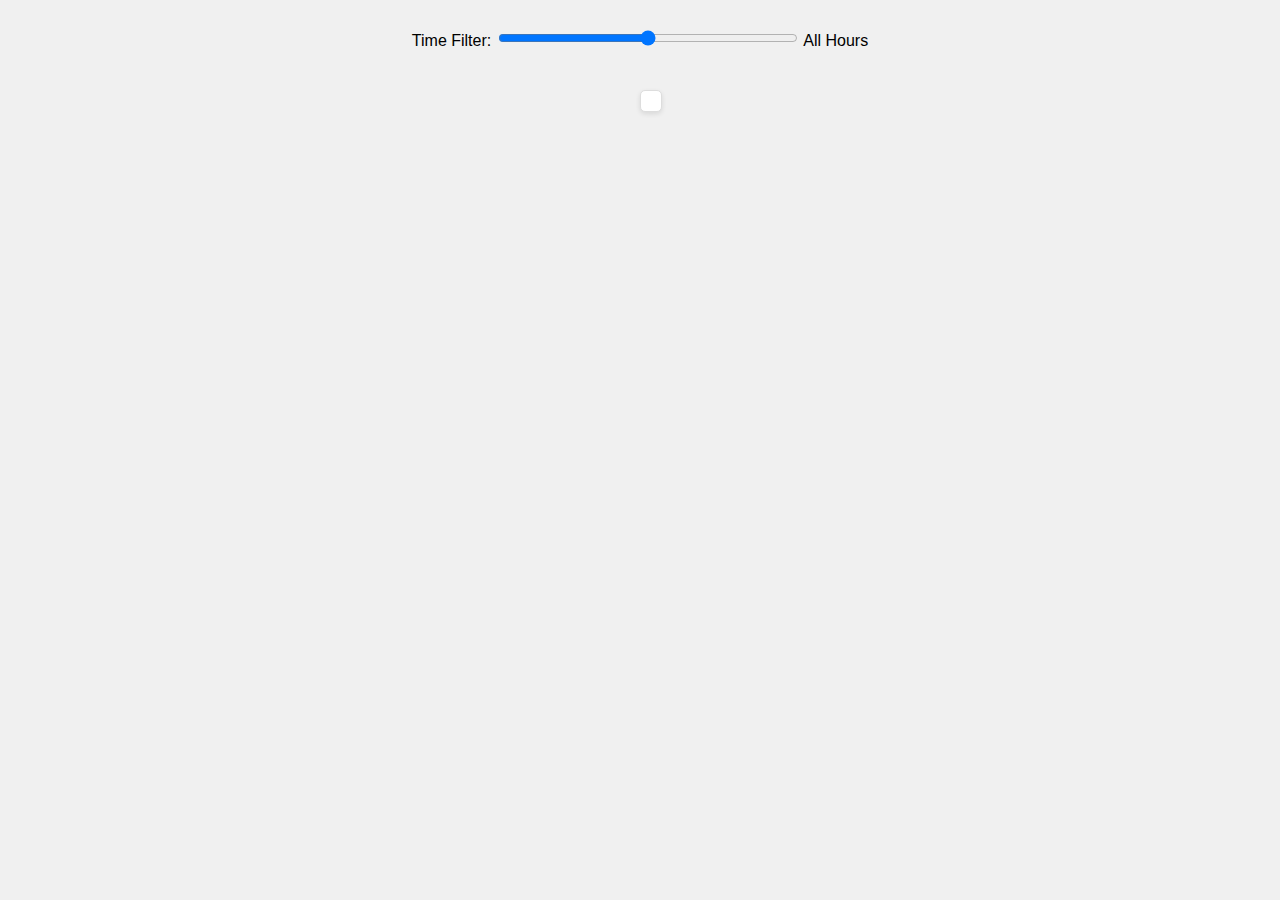
<file: Test1/index.html>
<!DOCTYPE html>
<html>
<head>
    <title>Glucose Rhythm Wheel</title>
    <script src="https://d3js.org/d3.v7.min.js"></script>
    <style>
        body {
            font-family: Arial, sans-serif;
            display: flex;
            flex-direction: column;
            align-items: center;
            background: #f0f0f0;
        }

        #wheel-container {
            position: relative;
            margin: 20px;
        }

        .food-marker {
            transition: all 0.3s;
            cursor: pointer;
        }

        .time-label {
            font-size: 12px;
            fill: #666;
        }

        .glucose-band {
            fill: #ff6b6b;
            opacity: 0.3;
            mix-blend-mode: multiply;
        }

        #tooltip {
            position: absolute;
            padding: 10px;
            background: white;
            border: 1px solid #ddd;
            pointer-events: none;
            border-radius: 5px;
            box-shadow: 0 2px 5px rgba(0,0,0,0.1);
        }

        #controls {
            margin: 20px;
        }
    </style>
</head>
<body>
    <div id="controls">
        <label>Time Filter: </label>
        <input type="range" id="time-range" min="0" max="24" step="1" value="0,24" style="width: 300px;">
        <span id="time-display">All Hours</span>
    </div>
    <div id="wheel-container">
        <div id="tooltip"></div>
    </div>

<script>
(async function() {
    const width = 800;
    const radius = width / 2;
    const margin = 50;

    // Load and process data
    const rawData = await d3.csv("number1_integrate.csv");
    
    // Parse timestamps and filter valid glucose readings
    const parseTime = d3.timeParse("%Y-%m-%d %H:%M:%S");
    const data = rawData.map(d => ({
        timestamp: parseTime(d['Timestamp (YYYY-MM-DDThh:mm:ss)']),
        glucose: +d['Glucose Value (mg/dL)'],
        total_carb: +d.total_carb || null,
        sugar: +d.sugar || null,
        protein: +d.protein || null,
        food: d.logged_food || null
    })).filter(d => !isNaN(d.glucose));

    // Process data into hourly bins
    const hourlyData = d3.rollups(
        data.filter(d => d.glucose),
        v => d3.mean(v, d => d.glucose),
        d => d3.timeHour(d.timestamp).getHours()
    ).map(([hour, glucose]) => ({ hour, glucose }));

    // Extract food events
    const foodEvents = data.filter(d => d.food).map(d => ({
        hour: d.timestamp.getHours(),
        minute: d.timestamp.getMinutes(),
        time: d.timestamp,
        name: d.food,
        total_carb: d.total_carb,
        sugar: d.sugar,
        protein: d.protein,
        glucose: d.glucose
    }));

    // Create SVG container
    const svg = d3.select("#wheel-container")
        .append("svg")
        .attr("width", width)
        .attr("height", width)
        .append("g")
        .attr("transform", `translate(${radius},${radius})`);

    // Scales
    const angleScale = d3.scaleLinear()
        .domain([0, 24])
        .range([0, 2 * Math.PI]);

    const glucoseScale = d3.scaleLinear()
        .domain([60, 180])
        .range([radius * 0.3, radius * 0.8]);

    // Draw clock base
    svg.selectAll(".hour-tick")
        .data(d3.range(0, 24))
        .join("line")
        .attr("class", "hour-tick")
        .attr("x1", 0)
        .attr("x2", 0)
        .attr("y1", -radius * 0.9)
        .attr("y2", -radius * 0.8)
        .attr("transform", d => `rotate(${(angleScale(d) * 180/Math.PI)})`);

    // Add time labels
    svg.selectAll(".time-label")
        .data(d3.range(0, 24))
        .join("text")
        .attr("class", "time-label")
        .text(d => `${d}:00`)
        .attr("text-anchor", "middle")
        .attr("transform", d => `
            rotate(${(angleScale(d) * 180/Math.PI)})
            translate(0, -${radius * 0.75})
            rotate(${-angleScale(d) * 180/Math.PI})
        `);

    // Draw glucose bands
    const areaGenerator = d3.areaRadial()
        .angle(d => angleScale(d.hour) + angleScale(0.5))
        .innerRadius(d => glucoseScale(d.glucose - 10))
        .outerRadius(d => glucoseScale(d.glucose + 10));

    svg.append("path")
        .datum(hourlyData)
        .attr("class", "glucose-band")
        .attr("d", areaGenerator);

    // Add food markers
    const foodMarkers = svg.selectAll(".food-marker")
        .data(foodEvents)
        .join("path")
        .attr("class", "food-marker")
        .attr("d", d3.symbol()
            .size(80)
            .type(d => {
                if (d.total_carb > 50) return d3.symbolDiamond;
                if (d.protein > 20) return d3.symbolTriangle;
                return d3.symbolCircle;
            }))
        .attr("transform", d => `
            rotate(${angleScale(d.hour + d.minute/60) * 180/Math.PI})
            translate(0, -${glucoseScale(d.glucose)})
        `)
        .style("fill", d => d3.interpolateYlOrBr(d.sugar/100 || 0.5))
        .style("stroke", "white")
        .on("mouseover", (event, d) => {
            d3.select("#tooltip")
                .style("opacity", 1)
                .html(`
                    <strong>${d.name}</strong><br>
                    Time: ${d.time.toLocaleTimeString()}<br>
                    Carbs: ${d.total_carb || 'N/A'}g<br>
                    Sugar: ${d.sugar || 'N/A'}g<br>
                    Protein: ${d.protein || 'N/A'}g
                `)
                .style("left", `${event.pageX + 15}px`)
                .style("top", `${event.pageY}px`);
        })
        .on("mouseout", () => {
            d3.select("#tooltip").style("opacity", 0);
        });

    // Time filter functionality
    d3.select("#time-range").on("input", function() {
        const [start, end] = this.value.split(",").map(Number);
        d3.select("#time-display").text(
            start === end ? `Hour ${start}` : `${start}:00 - ${end}:00`
        );
        
        foodMarkers.style("opacity", d => 
            (d.hour >= start && d.hour <= end) ? 1 : 0.1
        );
    });

})();
</script>
</body>
</html>
</file>
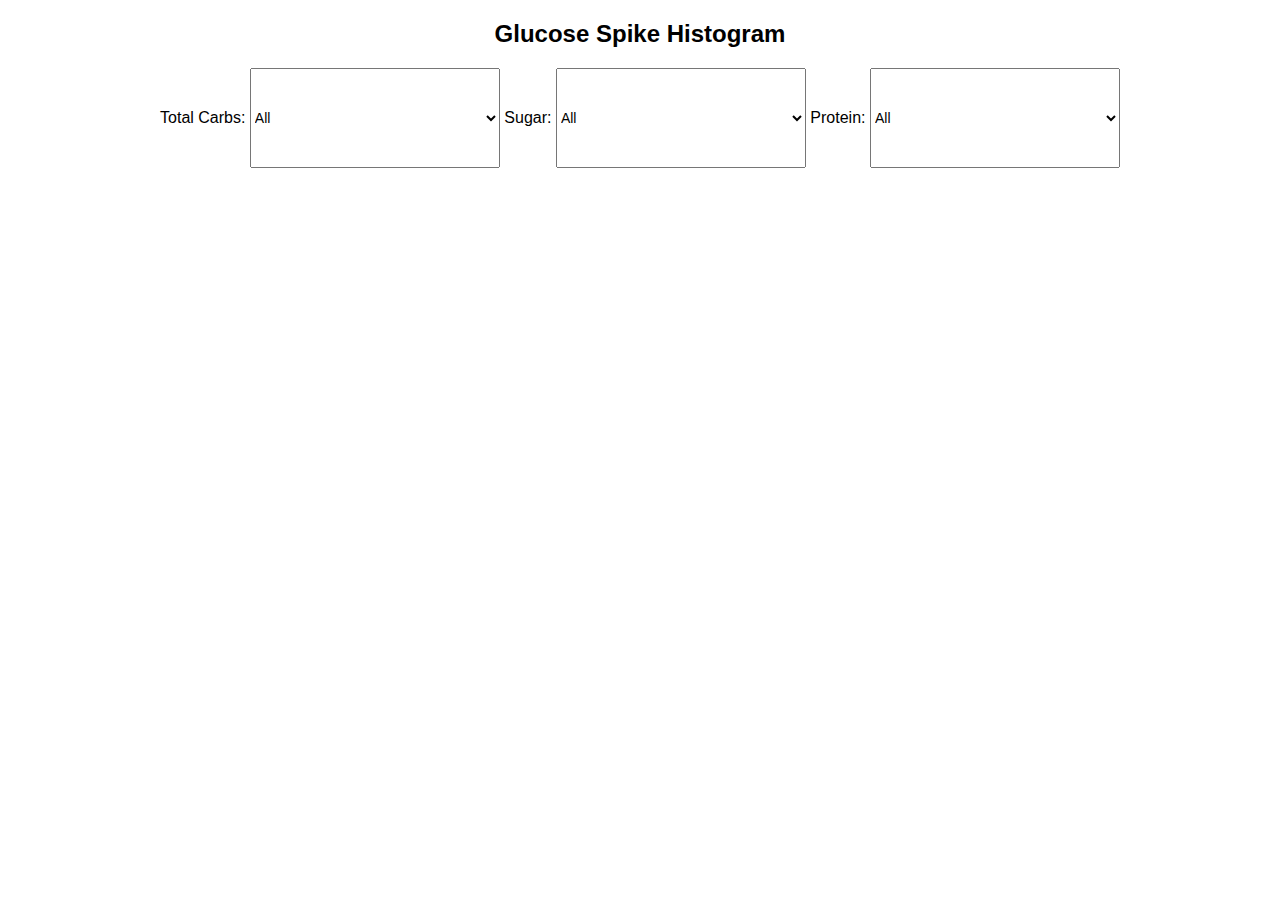
<file: glucose.html>
<!DOCTYPE html>
<html lang="en">
<head>
    <meta charset="UTF-8">
    <meta name="viewport" content="width=device-width, initial-scale=1.0">
    <link rel="stylesheet" href="main.css">
    <title>Glucose Spike Histogram</title>
    <script src="https://d3js.org/d3.v6.min.js"></script>
    <style>
        .tooltip {
            position: absolute;
            background-color: white;
            border: 1px solid black;
            padding: 5px;
            visibility: hidden;
        }
    </style>
</head>
<body>
    <h2>Glucose Spike Histogram</h2>
    <label for="carbs">Total Carbs:</label>
    <select id="carbs" onchange="updateChart()">
        <option value="all">All</option>
        <option value="high">High</option>
        <option value="low">Low</option>
    </select>
    
    <label for="sugar">Sugar:</label>
    <select id="sugar" onchange="updateChart()">
        <option value="all">All</option>
        <option value="high">High</option>
        <option value="low">Low</option>
    </select>
    
    <label for="protein">Protein:</label>
    <select id="protein" onchange="updateChart()">
        <option value="all">All</option>
        <option value="high">High</option>
        <option value="low">Low</option>
    </select>
    
    <svg width="800" height="500"></svg>
    <div class="tooltip" id="tooltip"></div>

    <script src="script.js"></script>
</body>
</html>


<!--  <!DOCTYPE html>
 <html lang="en">
 <head>
     <meta charset="UTF-8">
     <meta name="viewport" content="width=device-width, initial-scale=1.0">
     <title>Food and Glucose: A Data-Driven Look</title>
     
     <link rel="stylesheet" href="main.css">
     <script src="https://cdnjs.cloudflare.com/ajax/libs/plotly.js/2.24.1/plotly.min.js"></script>
     <script src="https://d3js.org/d3.v7.min.js"></script>
     <style>
         body { font-family: Arial, sans-serif; }
         #chart-container { display: flex; flex-wrap: wrap; justify-content: center; margin-top: 20px; }
         svg { margin: 10px; border: 1px solid #ccc; }
     </style>
 </head> 
 <body>
 
     <header>
         <h1>Food and Glucose: A Data-Driven Look at Metabolic Health</h1>
         <h2>BIG IDEAs Lab Glycemic Variability and Wearable Device Data</h2>
         <p>We aim to explore the relationship between dietary intake and glucose regulation using interactive visualizations. By analyzing diabetic participants’ food logs—tracking what they eat, when they eat it, and the nutritional content—we will correlate these inputs with their continuous glucose readings recorded every five minutes by the Dexcom G6 sensor. Our approach will identify patterns in glucose response to different food types, meal timing, and macronutrient composition. Through dynamic charts and trend analyses, we will highlight individual variations in glucose metabolism and infer potential dietary impacts. This webpage will provide an intuitive way to examine how specific foods and meal timing influence glucose fluctuations.</p>
     </header>
 
     <h2>How Food Intake Influences Glucose Levels</h2> -->
 
     <!-- Descriptive Exposition Before the D3 Chart -->
<!--      <section id="glucose-intro">
         <h3>How Do Your Meals Shape Your Blood Sugar Levels?</h3>
         <p>Every meal you eat sets off a cascade of metabolic responses, influencing your body's blood sugar levels in real time. But how exactly does your glucose fluctuate throughout the day, and what patterns emerge based on what and when you eat?</p>
         <p>Using continuous glucose monitoring (CGM) data from the Dexcom G6 sensor, we can visualize these fluctuations over a full day, mapping each meal to its corresponding impact on blood sugar. By overlaying food intake onto a dynamic glucose trend line, we can see how different meals—whether rich in carbohydrates, proteins, or fats—affect glucose stability and overall metabolic health.</p>
         <p>In the interactive graph below, each <strong>meal event</strong> is marked along the timeline. Notice how some meals trigger sharp glucose spikes, while others result in steadier, more controlled changes. Hover over a meal to explore its macronutrient composition and observe how the body responds in the minutes and hours that follow.</p>
         <h4>🔎 What to Look For:</h4>
         <ul>
             <li>Do certain meals lead to rapid glucose spikes or crashes?</li>
             <li>How long does it take for glucose levels to return to baseline after eating?</li>
             <li>Are there patterns based on meal timing, such as breakfast vs. dinner?</li>
         </ul>
         <p>Explore the visualization below to uncover the unique story behind each meal and its impact on blood sugar regulation.</p>
     </section>
 
     <div id="chart-container"></div> 
     <script src="glucose.js"></script>
 
 <select id="data-select">
     <option value="filtered data/number1_integrate.csv">Dataset 1</option>
     <option value="filtered data/number2_integrate.csv">Dataset 2</option>
     <option value="filtered data/number4_integrate.csv" selected>Dataset 4</option>
     <option value="filtered data/number5_integrate.csv">Dataset 5</option>
     <option value="filtered data/number6_integrate.csv">Dataset 6</option>
     <option value="filtered data/number8_integrate.csv">Dataset 8</option>
     <option value="filtered data/number9_integrate.csv">Dataset 9</option>
     <option value="filtered data/number10_integrate.csv">Dataset 10</option>
     <option value="filtered data/number11_integrate.csv">Dataset 11</option>
     <option value="filtered data/number12_integrate.csv">Dataset 12</option>
     <option value="filtered data/number14_integrate.csv">Dataset 14</option>
 </select>
     <button id="reset-button">Reset Zoom</button>
 
     <button id="exportFoodData">Export Food Data</button>

  -->
     <!-- <section id="visualization-ideas">
         <h3>Glucose Trends and Macronutrient Effects</h3>
         <p> After Exploring our data, we wanted to gain a deeper understanding of how meals impact blood sugar levels, we propose visualizations that reveal insights from the data collected via continuous glucose monitoring. These visualizations will help answer critical questions about glucose fluctuations and the effects of different macronutrient compositions.</p>
         <h4>Glucose Response to Macronutrient Ratios</h4>
         <p>The second visualization employs a histogram to compare the effects of different macronutrient categories on glucose levels. This analysis aims to determine if higher carbohydrate meals induce more substantial glucose spikes compared to high-protein meals. Key components of this histogram include:</p>
         <ul>
             <li><strong>X-axis:</strong> Macronutrient categories such as High-Carb, Low-Carb, and High-Protein.</li>
             <li><strong>Y-axis:</strong> Average glucose change observed within 30-60 minutes post-meal, quantifying the impact of each meal type.</li>
             <li><strong>Bars:</strong> Visual representation of average glucose responses, allowing for quick comparisons across meal categories.</li>
         </ul>
         <p>This histogram will feature interactive elements where users can hover over bars to reveal sample meals within each category and click to filter corresponding data in the line graph. This dual visualization approach will facilitate a comprehensive exploration of how macronutrient composition affects glucose regulation.</p>
 
         <div id="chart2-container"></div> D3 Chart Container -->
         <!-- <script src="glucose.js"></script>
         
     </section> --> 
     
     
 
 </body>
</file>
<file: main.css>
/* General Styles
body {
    font-family: Arial, sans-serif;
    margin: 0;
    padding: 0;
    background-color: #f9f9f9;
    color: #333;
    line-height: 1.6;
}


header {
    background-color: #0073e6;
    color: white;
    text-align: center;
    padding: 2rem;
}


main {
    max-width: 800px;
    margin: 20px auto;
    padding: 20px;
    background: white;
    border-radius: 8px;
    box-shadow: 0 0 10px rgba(0, 0, 0, 0.1);
}

section {
    margin-bottom: 20px;
}

h2 {
    color: black;
}


footer {
    text-align: center;
    padding: 10px;
    background: #0073e6;
    color: white;
    margin-top: 20px;
}

footer a {
    color: white;
    text-decoration: none;
    font-weight: bold;
}


@keyframes marching-ants {
    to {
      stroke-dashoffset: -8;
    }
  }
  
  .selection {
    fill-opacity: 0.1;
    stroke: black;
    stroke-opacity: 0.7;
    stroke-dasharray: 5 3;
    animation: marching-ants 2s linear infinite;
  }
  
  circle.selected {
    fill: #ff6b6b;
  }
  #heatmap-container {
    display: flex;
    justify-content: center;
    margin-top: 20px;
    background-color: lightgray;
}


#glucose-intro {
    margin-left: 50px; 
    font-size: 1.2em; 
}

h3{
    color: black;
    margin-left: 50px;
    font-size: 1.2em;
}



#reset-button {
    display: block;
    margin: 20px auto;
    font-size: 18px; 
    padding: 10px 20px; 
    width: 150px; 
    background-color: steelblue; 
    color: white;
    border: none;
    border-radius: 5px;
    cursor: pointer;
}

#reset-button:hover {
    background-color: darkblue; 
}


#data-select {
    display: block;
    margin: 20px auto;
    font-size: 18px;
    padding: 10px 20px; 
    width: 180px; 
    background-color: steelblue;
    color: white;
    border: none;
    border-radius: 5px;
    cursor: pointer;
    text-align: center;
}

#data-select:hover {
    background-color: darkblue;
}


#data-select::-ms-expand {
    display: none;
}

#data-select {
    appearance: none;
    -webkit-appearance: none;
    -moz-appearance: none;
}


svg {
    display: block; 
    margin: 0 auto; 
} */



/* Applies only to main-content and histogram-content */
#main-content, #histogram-content {
    font-family: Arial, sans-serif;
    margin: 0;
    padding: 0;
    background-color: #f9f9f9;
    color: #333;
    line-height: 1.6;
}

/* Header */
#main-content header, #histogram-content header {
    background-color: #0073e6;
    color: white;
    text-align: center;
    padding: 2rem;
}

/* Sections */
#main-content main, #histogram-content main {
    max-width: 800px;
    margin: 20px auto;
    padding: 20px;
    background: white;
    border-radius: 8px;
    box-shadow: 0 0 10px rgba(0, 0, 0, 0.1);
}

#main-content section, #histogram-content section {
    margin-bottom: 20px;
}

#main-content h2, #histogram-content h2 {
    color: black;
}

/* Footer */
#main-content footer, #histogram-content footer {
    text-align: center;
    padding: 10px;
    background: #0073e6;
    color: white;
    margin-top: 20px;
}

#main-content footer a, #histogram-content footer a {
    color: white;
    text-decoration: none;
    font-weight: bold;
}

@keyframes marching-ants {
    to {
      stroke-dashoffset: -8; /* 5 + 3 */
    }
}
  
#main-content .selection, #histogram-content .selection {
    fill-opacity: 0.1;
    stroke: black;
    stroke-opacity: 0.7;
    stroke-dasharray: 5 3;
    animation: marching-ants 2s linear infinite;
}
  
#main-content circle.selected, #histogram-content circle.selected {
    fill: #ff6b6b; /* Color for selected food points */
}

#heatmap-container {
    display: flex;
    justify-content: center;
    margin-top: 20px;
    background-color: lightgray;
}

#glucose-intro, #main-content #glucose-intro, #histogram-content #glucose-intro {
    margin-left: 50px; /* Adjust as needed for more spacing */
    font-size: 1.2em;
}

h3, #main-content h3, #histogram-content h3 {
    color: black;
    margin-left: 50px; /* Adjust as needed for more spacing */
    font-size: 1.2em;
}

#reset-button, #main-content #reset-button, #histogram-content #reset-button {
    display: block;
    margin: 20px auto;
    font-size: 18px;
    padding: 10px 20px;
    width: 150px;
    background-color: steelblue;
    color: white;
    border: none;
    border-radius: 5px;
    cursor: pointer;
}

#reset-button:hover, #main-content #reset-button:hover, #histogram-content #reset-button:hover {
    background-color: darkblue;
}

#data-select, #main-content #data-select, #histogram-content #data-select {
    display: block;
    margin: 20px auto;
    font-size: 18px;
    padding: 10px 20px;
    width: 180px;
    background-color: steelblue;
    color: white;
    border: none;
    border-radius: 5px;
    cursor: pointer;
    text-align: center;
}

#data-select:hover, #main-content #data-select:hover, #histogram-content #data-select:hover {
    background-color: darkblue;
}

#data-select::-ms-expand, #main-content #data-select::-ms-expand, #histogram-content #data-select::-ms-expand {
    display: none;
}

#data-select, #main-content #data-select, #histogram-content #data-select {
    appearance: none;
    -webkit-appearance: none;
    -moz-appearance: none;
}

svg, #main-content svg, #histogram-content svg {
    display: block;
    margin: 0 auto;
}



body, #radar-content {
    font-family: Arial, sans-serif;
    text-align: center;
}

#chart-container, #radar-content #chart-container {
    display: flex;
    justify-content: center;
    align-items: center;
    height: 600px; /* Ensure enough space for labels */
    width: 100%; 
    position: relative; /* Ensures it doesn't overlap buttons */
    z-index: 1; /* Keeps it behind UI elements */
}

svg, #radar-content svg {
    overflow: visible; /* 🔹 Ensures text does not get clipped */
    position: relative; /* 🔹 Prevents overlapping buttons */
    z-index: 0; /* 🔹 Ensures the chart is behind buttons */
}

.tooltip, #radar-content .tooltip {
    position: absolute;
    background: white;
    border: 1px solid #ddd;
    padding: 8px;
    font-size: 14px;
    box-shadow: 2px 2px 5px rgba(0,0,0,0.3);
    display: none; /* Hidden by default */
    z-index: 1000; /* 🔹 Ensure tooltip stays on top */
    pointer-events: none; /* 🔹 Prevent tooltip itself from blocking interactions */
}

.grid-label, #radar-content .grid-label {
    font-size: 12px;
    fill: whitesmoke;
}

select, #radar-content select {
    width: 250px;
    height: 100px;
    font-size: 14px;
}

button, #radar-content button {
    margin-top: 10px;
    padding: 5px 10px;
    font-size: 14px;
}

#legend-container, #radar-content #legend-container {
    display: flex;
    flex-wrap: wrap;
    justify-content: center;
    margin-top: -20px;  /* ✅ Move legend up */
    margin-bottom: 10px; /* ✅ Keep some spacing */
}

.legend-item, #radar-content .legend-item {
    display: flex;
    align-items: center;
    margin: 5px 15px;
    cursor: pointer;
}

/* 🎨 DROPDOWN CONTAINER */
#dropdown-container, #radar-content #dropdown-container {
    position: relative;
    display: inline-block;
}

/* 🎨 DROPDOWN BUTTON (Looks Like Regular Select Box) */
#dropdown-button, #radar-content #dropdown-button {
    background-color: white;
    border: 1px solid #ccc;
    padding: 10px;
    cursor: pointer;
    width: 200px;
    text-align: left;
}

/* 🎨 DROPDOWN MENU (Hidden by Default) */
.dropdown-content, #radar-content .dropdown-content {
    display: none;
    position: absolute;
    background-color: white;
    border: 1px solid #ccc;
    min-width: 200px;
    max-height: 200px;
    overflow-y: auto;
    z-index: 1000;
    padding: 10px;
}

/* 🎨 SHOW DROPDOWN MENU */
.show, #radar-content .show {
    display: block;
}

/* 🎨 CHECKBOX ITEMS */
.dropdown-item, #radar-content .dropdown-item {
    display: flex;
    align-items: center;
    padding: 5px 0;
}

/* 🎨 CHECKBOX LABEL */
.dropdown-item label, #radar-content .dropdown-item label {
    margin-left: 5px;
    cursor: pointer;
}
</file>
